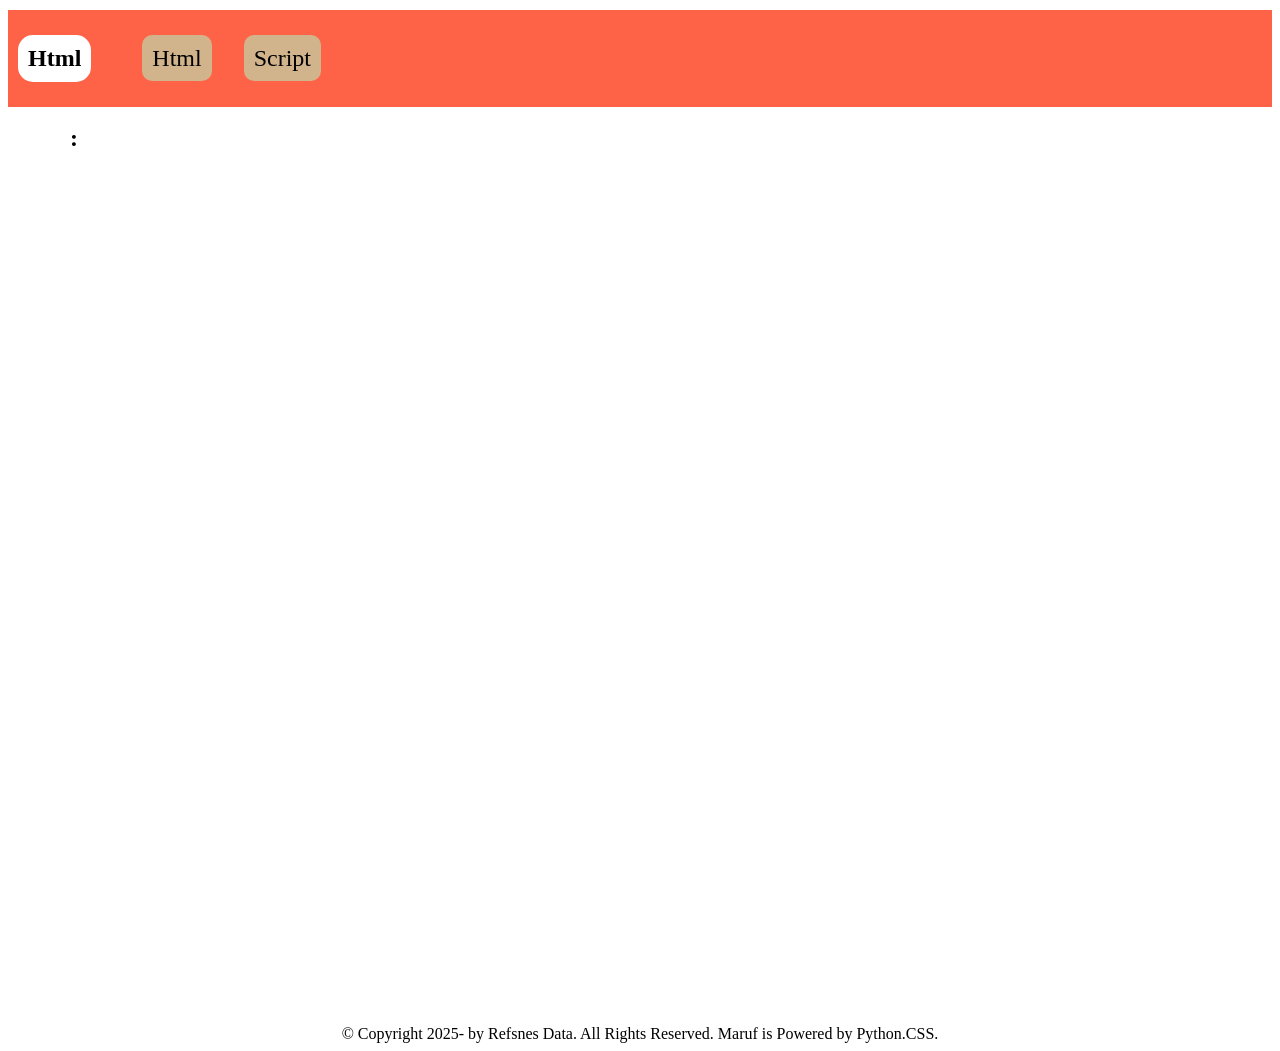
<file: Html/index.html>
<!DOCTYPE html>
<html lang="en">
<head>
    <meta charset="UTF-8">
    <meta name="viewport" content="width=device-width, initial-scale=1.0">

    <!-- Meta Tag For Seo -->
    <meta name="title" content=" Maruf Billah = Full Stack Web Developer " />
    <meta name="description" content="Maruf Billah is a full-stack web developer. coming soon " />
    <meta name="keywords" content="Maruf, Maruf Billah,backend developer, web dev,python web development, website development" />
    <meta name="robots" content="index,follow" />
    <meta http-equiv="content-type" content="text/html; charset=UTF-8" />
    <meta name="language" content="english" />
    <meta name="revisit-after" content="2 days" />
    <meta name="author" content="Maruf-Billah" />

    <!-- Google Font -->

    <!--  Cdn Link -->

    <!-- Favicon -->
    <link rel="shortcut icon" href="./media/fav-icon.png" type="image/x-icon"/>

    <!-- Css Link -->
    <link rel="stylesheet" href="style.css"/>
    <link rel="stylesheet" href="responsive.css"/>

    <title>Html</title>
</head>
<body>
    
    <header>
        <!-- Navbar Start -->
        <nav class="navbar-container">
            <div class="nav-left">
                <h1 class="header-title"><a href="#">Html</a></h1>
            </div>

            <div class="nav-right">
                <ul class="nav-left-container">
                <li><a href="#Html">Html</a></li>
                <li><a href="http://127.0.0.1:5500/script/index.html">Script</a></li>
                

                
            </ul>
            </div>
        </nav>
        <!-- Navbar Start -->
    </header>
    
    

    <main>
        <!-- Html Section Start -->
         <section class="container" id="Home">
              <div class="home-container">
                 <h2> : </h2>
                 

              </div>

         </section>
        <!-- Html Section End -->

    </main>





    
    <footer>
       © Copyright 2025- by Refsnes Data. All Rights Reserved. Maruf is Powered by Python.CSS. 
    </footer>
</body>
</html>
</file>
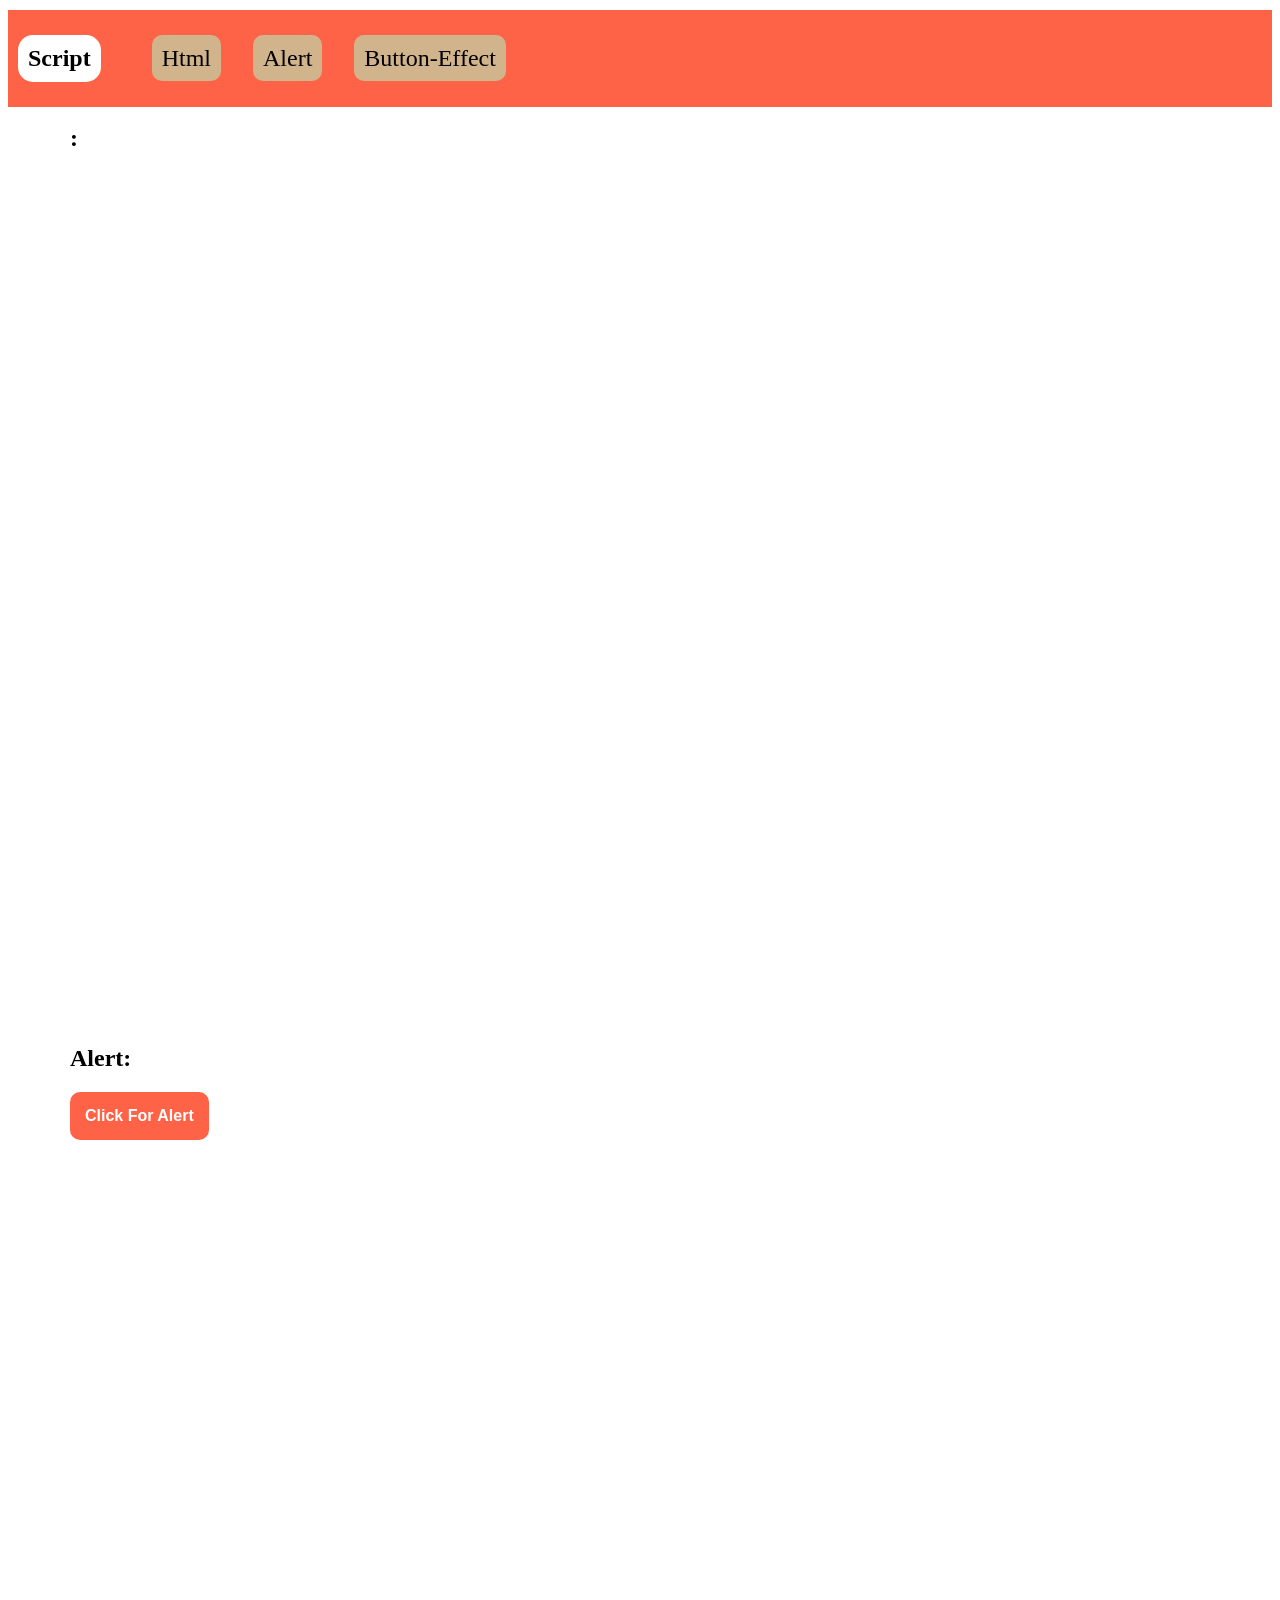
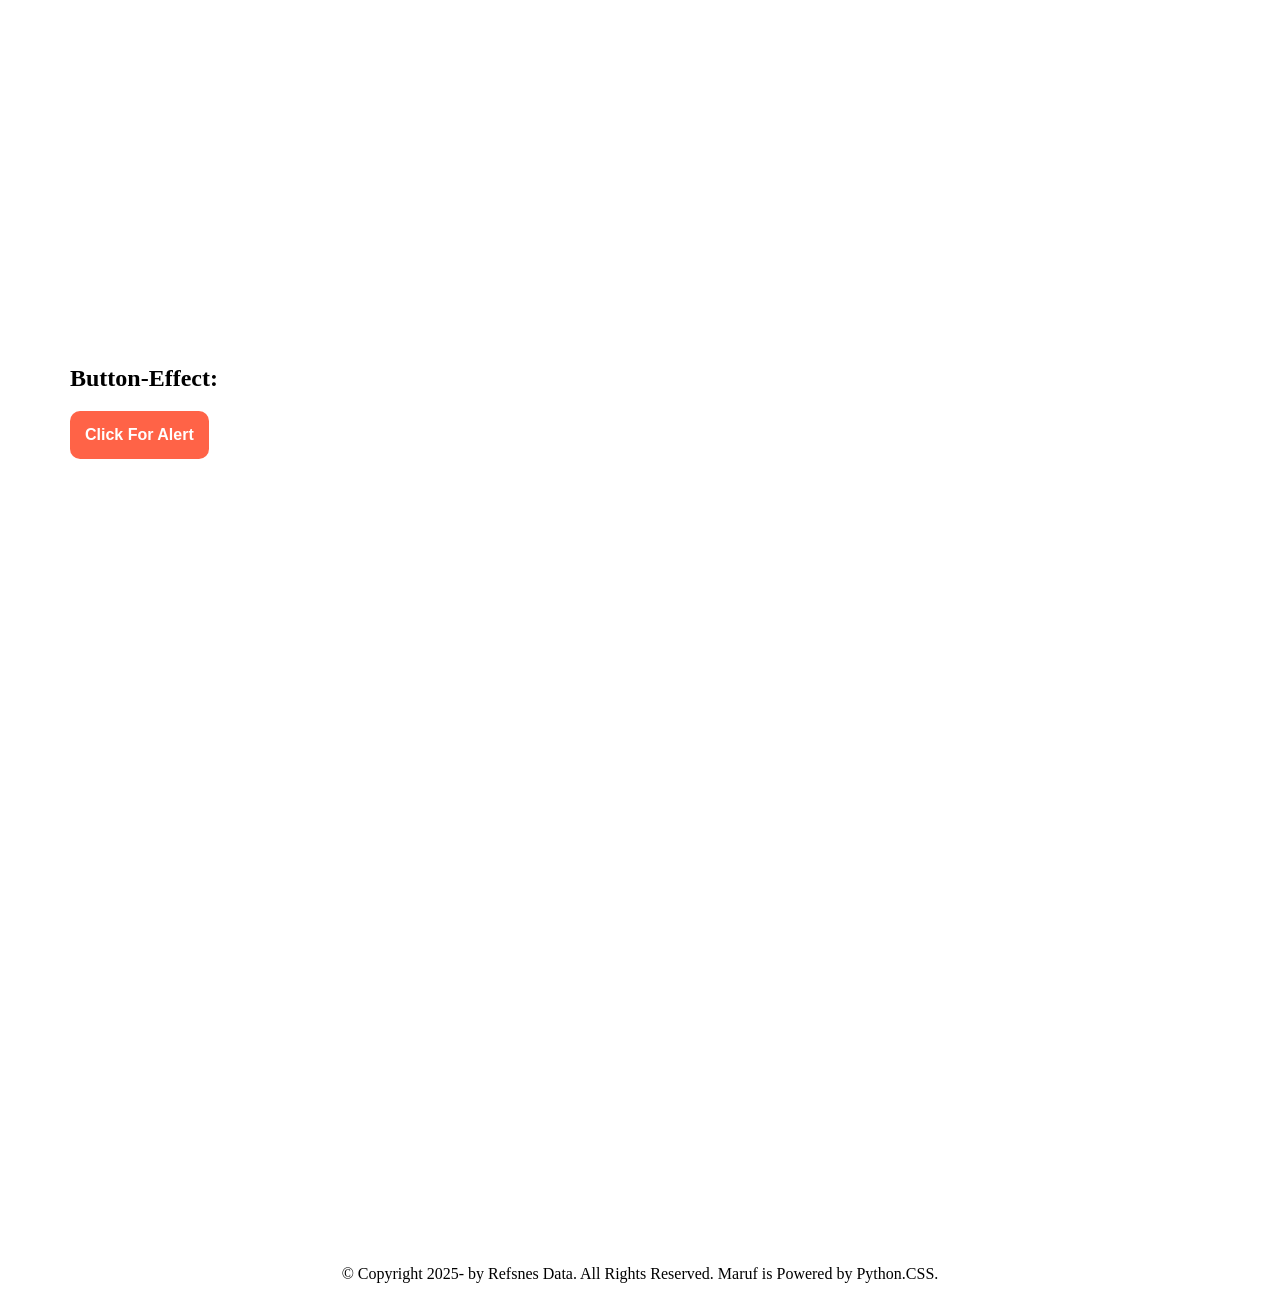
<file: script/index.html>
<!DOCTYPE html>
<html lang="en">
<head>
    <meta charset="UTF-8">
    <meta name="viewport" content="width=device-width, initial-scale=1.0">

    <!-- Meta Tag For Seo -->
    <meta name="title" content=" Maruf Billah = Full Stack Web Developer " />
    <meta name="description" content="Maruf Billah is a full-stack web developer. coming soon " />
    <meta name="keywords" content="Maruf, Maruf Billah,backend developer, web dev,python web development, website development" />
    <meta name="robots" content="index,follow" />
    <meta http-equiv="content-type" content="text/html; charset=UTF-8" />
    <meta name="language" content="english" />
    <meta name="revisit-after" content="2 days" />
    <meta name="author" content="Maruf-Billah" />

    <!-- Google Font -->

    <!--  Cdn Link -->

    <!-- Favicon -->
    <link rel="shortcut icon" href="./media/fav-icon.png" type="image/x-icon"/>

    <!-- Css Link -->
    <link rel="stylesheet" href="style.css"/>
    <link rel="stylesheet" href="responsive.css"/>

    <title>Script</title>
</head>
<body>
    
    <header>
        <!-- Navbar Start -->
        <nav class="navbar-container">
            <div class="nav-left">
                <h1 class="header-title"><a href="#">Script</a></h1>
            </div>

            <div class="nav-right">
                <ul class="nav-left-container">
                <li><a href="http://127.0.0.1:5500/Html/index.html">Html</a></li>
                <li><a href="#Alert"> Alert </a></li>
                <li><a href="#Button-Effect"> Button-Effect </a></li>
                

                
            </ul>
            </div>
        </nav>
        <!-- Navbar Start -->
    </header>
    
    

    <main>
        <!-- Script Section Start -->
         <section class="container" id="Home">
              <div class="home-container">
                 <h2> : </h2>
                 

              </div>

         </section>
        <!-- Script Section End -->

        <!-- Alert Section Start -->
         <section class="container" id="Alert">
              <div class="home-container">
                 <h2> Alert: </h2>
                 <button class="btn-primary" > Click For Alert</button>
                 
                 <script>
                    alert(" Alhamdu'LILLAH' ")
                  
                 </script>

              </div>

         </section>
        <!-- Alert Section End -->

        <!-- Button-Effect Section Start -->
         <section class="container" id="Button-Effect">
              <div class="home-container">
                 <h2> Button-Effect: </h2>
                 <button onclick="alhamdulillah()" class="btn-primary"> Click For Alert</button>
                 
                 <script>
                    function alhamdulillah() {
                        alert("AlhamduLILLAH For Everything")
                    }
                  
                 </script>

              </div>

         </section>
        <!-- Button-Effect Section End -->











    </main>





    
    <footer>
       © Copyright 2025- by Refsnes Data. All Rights Reserved. Maruf is Powered by Python.CSS. 
    </footer>
</body>
</html>
</file>
<file: Html/style.css>
body{
     min-height: 100vh;

}



/*  Home Section Start */
.container{
     height: 100%;
     margin-inline: auto;
}


/*  Home Section End */



/* Footer Start */
footer{
     text-align: center;
}
/* Footer End */

/*  Header Section Start */
header{
     background-color: tomato;
     position: sticky;
     z-index: 1000;
     top: 10px;
}

.navbar-container{
     display: flex;
     align-items: center;
     padding: 5px 10px;
}

.header-title{
     background-color:white;
     padding: 10px;
     border-radius: 15px;
}

.header-title a{
     text-decoration: none;
     color: black;
     
}

.header-title a:hover{
     text-decoration: underline;
     
     
}

.header-title:hover{
     background-color: rgb(243, 220, 220);
}

ul li{
     list-style: none;
}

ul li a{
     text-decoration: none;
}

.nav-left-container{
     display: flex;
     flex-wrap: wrap;
     gap: 10px;
}

.nav-left-container li{
     padding: 10px; 
     margin: 1px 1px;
}
.nav-left-container li a{
     color: black;
     font-size: 1.5rem; 
     background-color: tan;
     padding: 10px;
     border-radius: 10px;
}

.nav-left-container li a:hover{
     background-color: rgb(221, 196, 161);
     text-decoration: underline;
}
/*  Header Section End */

/* Main & Section Css Start  */
main{
     min-height: 100vh;
}

main section {
     min-height: 100vh;
}

/* Main & Section Css End  */
</file>
<file: Html/responsive.css>
/* Min Height Responsive Start */
@media (min-width: 576px) {
  .container {
    max-width: 540px;
  }
}

@media (min-width: 768px) {
  .container {
    max-width: 720px;
  }
}

@media (min-width: 992px) {
  .container {
    max-width: 960px;
  }
}

@media (min-width: 1200px) {
  .container {
    max-width: 1140px;
  }
}

@media (min-width: 1400px) {
  .container {
    max-width: 1320px;
  }
}


/* Min Height Responsive End */
</file>
<file: script/style.css>
body{
     min-height: 100vh;

}


/*  Home Section Start */
.container{
     height: 100%;
     margin-inline: auto;
}
/*  Home Section End */

/* Button-Effect Section Start */




/* Button-Effect Section End */


/* Common Style Start */
.btn-primary{
     background-color: tomato;
     border: none;
     padding: 15px;
     border-radius: 10px;
     font-size: 16px;
     font-weight: 600;
     color: white;

}


/* Common Style End */



/* Footer Start */
footer{
     text-align: center;
}
/* Footer End */

/*  Header Section Start */
header{
     background-color: tomato;
     position: sticky;
     z-index: 1000;
     top: 10px;
}

.navbar-container{
     display: flex;
     align-items: center;
     padding: 5px 10px;
}

.header-title{
     background-color:white;
     padding: 10px;
     border-radius: 15px;
}

.header-title a{
     text-decoration: none;
     color: black;
     
}

.header-title a:hover{
     text-decoration: underline;
     
     
}

.header-title:hover{
     background-color: rgb(243, 220, 220);
}

ul li{
     list-style: none;
}

ul li a{
     text-decoration: none;
}

.nav-left-container{
     display: flex;
     flex-wrap: wrap;
     gap: 10px;
}

.nav-left-container li{
     padding: 10px; 
     margin: 1px 1px;
}
.nav-left-container li a{
     color: black;
     font-size: 1.5rem; 
     background-color: tan;
     padding: 10px;
     border-radius: 10px;
}

.nav-left-container li a:hover{
     background-color: rgb(221, 196, 161);
     text-decoration: underline;
}
/*  Header Section End */

/* Main & Section Css Start  */
main{
     min-height: 100vh;
}

main section {
     min-height: 100vh;
}

/* Main & Section Css End  */
</file>
<file: script/responsive.css>
/* Min Height Responsive Start */
@media (min-width: 576px) {
  .container {
    max-width: 540px;
  }
}

@media (min-width: 768px) {
  .container {
    max-width: 720px;
  }
}

@media (min-width: 992px) {
  .container {
    max-width: 960px;
  }
}

@media (min-width: 1200px) {
  .container {
    max-width: 1140px;
  }
}

@media (min-width: 1400px) {
  .container {
    max-width: 1320px;
  }
}


/* Min Height Responsive End */
</file>
